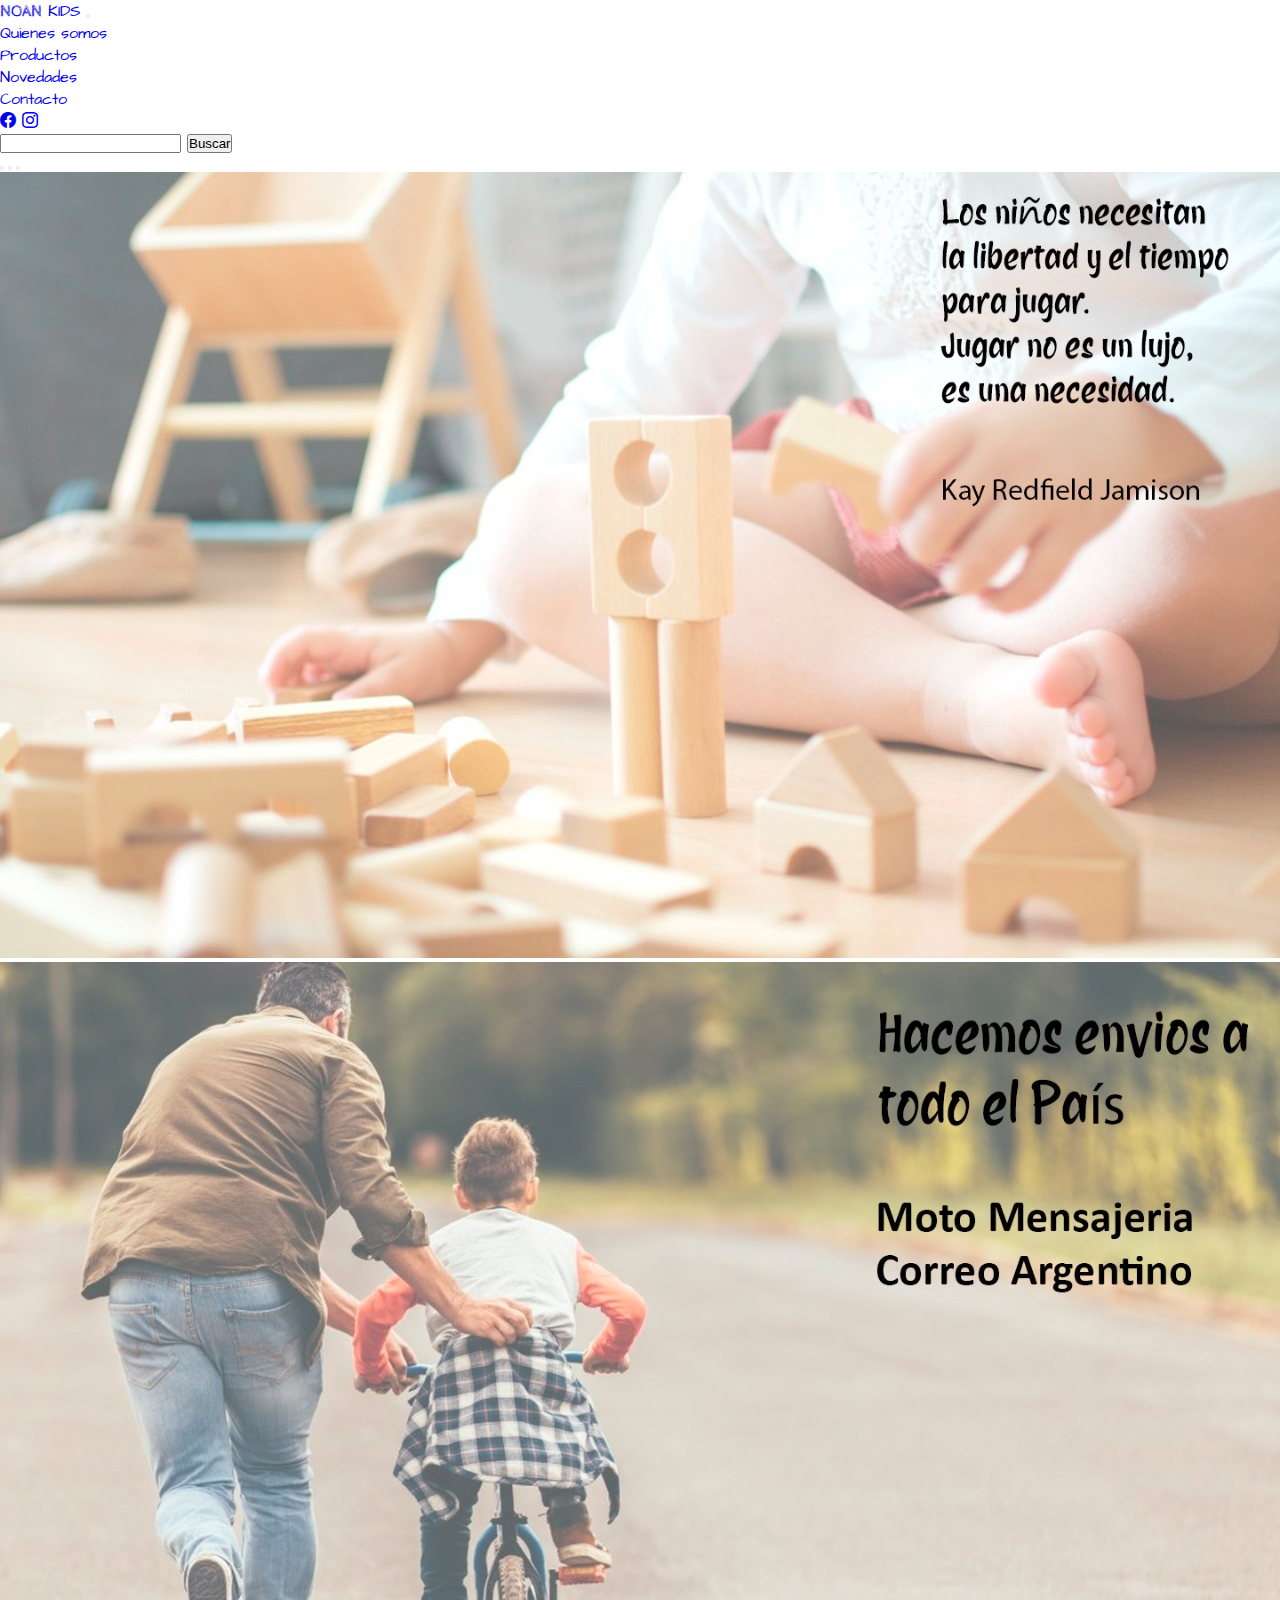
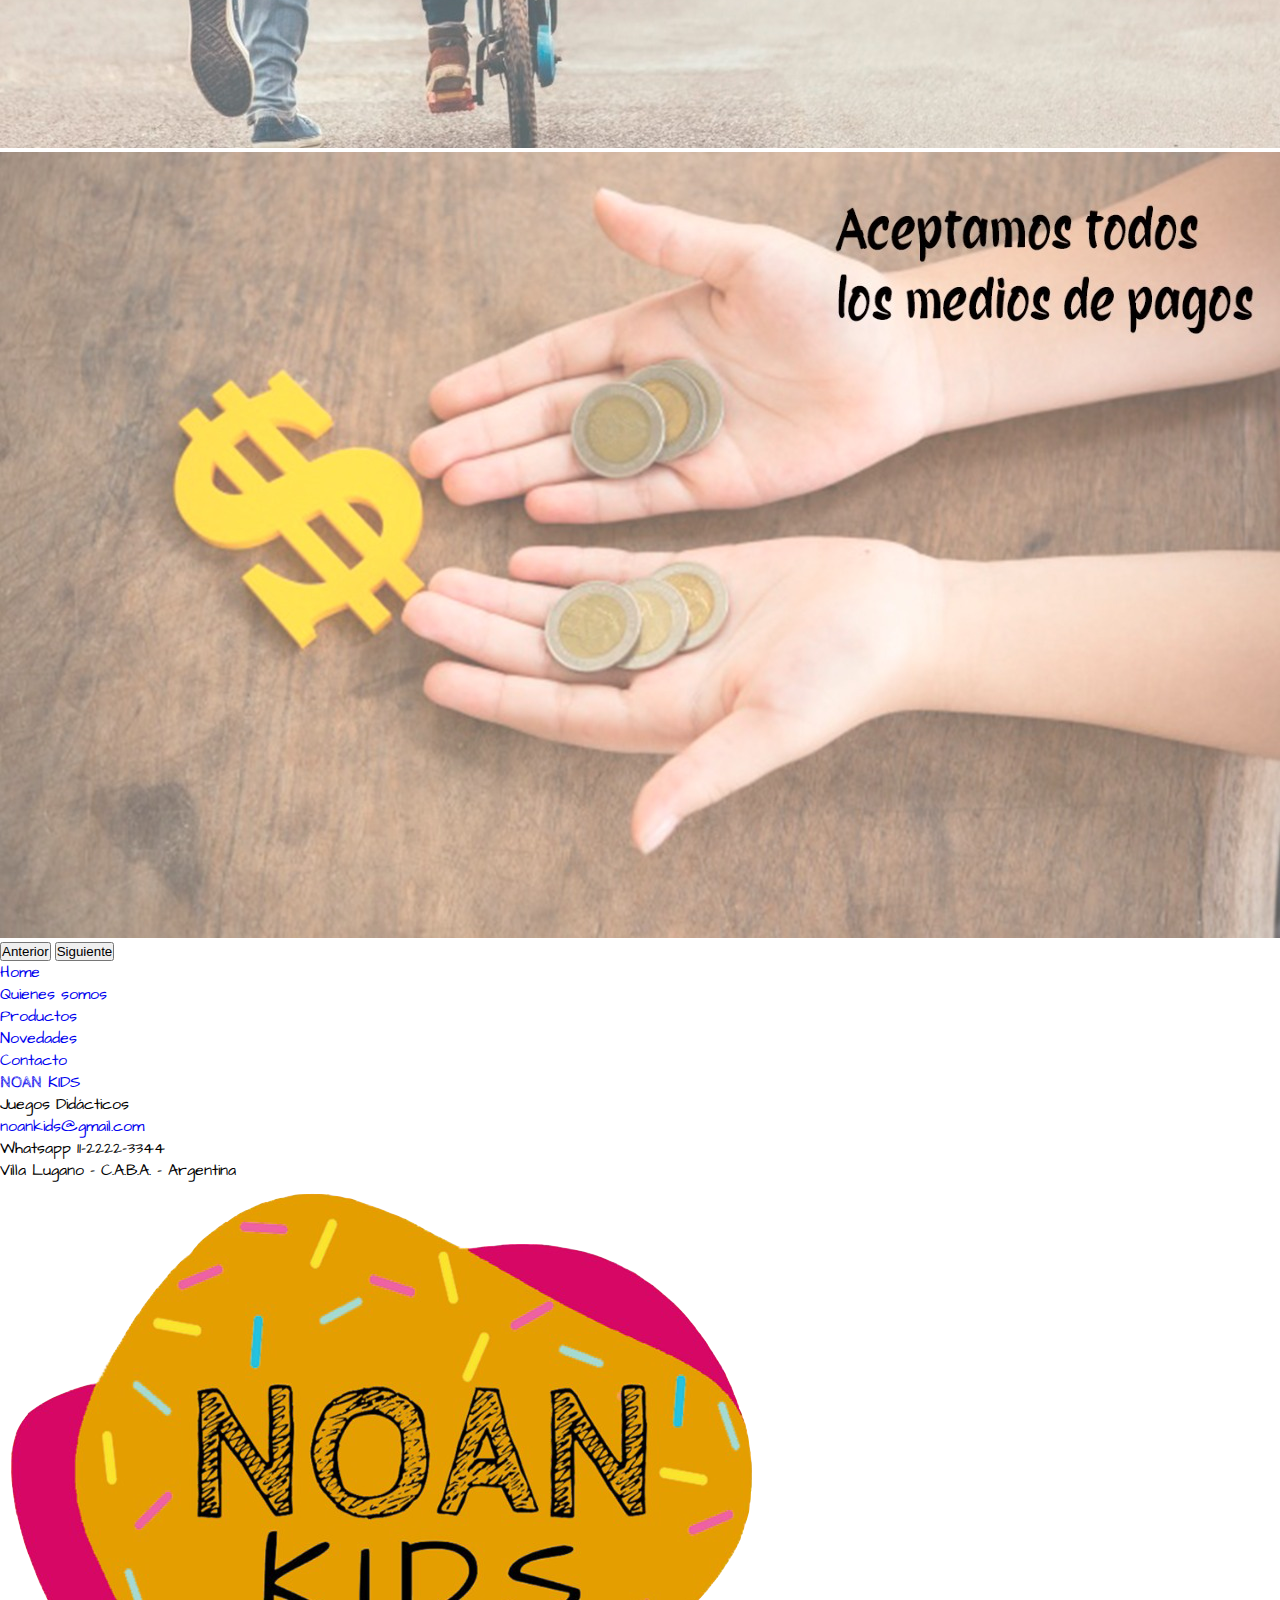
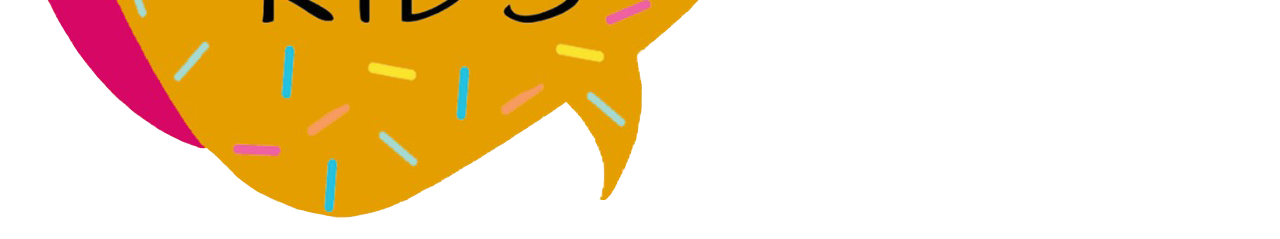
<file: index.html>
<!DOCTYPE html>
<html lang="es">
<head>
    <meta charset="UTF-8">
    <meta http-equiv="X-UA-Compatible" content="IE=edge">
    <meta name="viewport" content="width=device-width, initial-scale=1.0">
    
    <!--BOOTSTRAP-->
    <link href="https://cdn.jsdelivr.net/npm/bootstrap@5.1.3/dist/css/bootstrap.min.css" rel="stylesheet" integrity="sha384-1BmE4kWBq78iYhFldvKuhfTAU6auU8tT94WrHftjDbrCEXSU1oBoqyl2QvZ6jIW3" crossorigin="anonymous">
    <link rel="stylesheet" href="https://cdn.jsdelivr.net/npm/bootstrap-icons@1.7.2/font/bootstrap-icons.css">

    <!--FONTS-->
    <style>
        @import url('https://fonts.googleapis.com/css2?family=Architects+Daughter&family=Cabin+Sketch&display=swap');
        </style>

    <link rel="stylesheet" href="./css/estilos.css">
    <title>Noan Kids</title>
</head>
<body>
    <header class="row">
        <nav class="navbar navbar-expand-lg navbar-light bg-warning bg-gradient bg-opacity-75 font-architects fs-5">
            <div class="container-fluid">
                <a class="navbar-brand" href="index.html"><span class="font-cabin fs-2">NOAN</span><span class="fs-3"> KIDS</span></a>
                <button class="navbar-toggler" type="button" data-bs-toggle="collapse" data-bs-target="#navbarSupportedContent"
                    aria-controls="navbarSupportedContent" aria-expanded="false" aria-label="Toggle navigation">
                    <span class="navbar-toggler-icon"></span>
                </button>
                <div class="collapse navbar-collapse" id="navbarSupportedContent">
                    <ul class="navbar-nav me-auto mb-2 mb-lg-0 d-flex align-items-center justify-content-around">
                        <li class="nav-item">
                            <a class="nav-link" href="pages/quienessomos.html">Quienes somos</a>
                        </li>
                        <li class="nav-item">
                            <a class="nav-link" href="pages/productos.html">Productos</a>
                        </li>
                        <li class="nav-item">
                            <a class="nav-link" href="pages/novedades.html">Novedades</a>
                        </li>
                        <li class="nav-item">
                            <a class="nav-link" href="pages/contacto.html">Contacto</a>
                        </li>
                        <a href="https://www.facebook.com/Noan-kids-105169454315117/" target="_blank"><i class="bi bi-facebook nav-link"></i></a>
                        <a href="https://www.instagram.com/noankids" target="_blank"><i class="bi bi-instagram nav-link"></i></a>
                    </ul>
                    <form class="d-flex">
                        <input class="form-control me-2" type="search" aria-label="Search">
                        <button class="btn btn-outline-dark" type="submit">Buscar</button>
                    </form>
                </div>
            </div>            
        </nav>
    </header>
    <main class="row mt-2">
        <div id="carouselExampleIndicators" class="carousel slide" data-bs-ride="carousel">
            <div class="carousel-indicators">
                <button type="button" data-bs-target="#carouselExampleIndicators" data-bs-slide-to="0" class="active"
                    aria-current="true" aria-label="Slide 1"></button>
                <button type="button" data-bs-target="#carouselExampleIndicators" data-bs-slide-to="1"
                    aria-label="Slide 2"></button>
                <button type="button" data-bs-target="#carouselExampleIndicators" data-bs-slide-to="2"
                    aria-label="Slide 3"></button>
            </div>
            <div class="carousel-inner">
                <div class="carousel-item active">
                    <img src="assets/img/principal.jpg" class="d-block w-100" alt="...">
                </div>
                <div class="carousel-item">
                    <img src="assets/img/principal2.jpg" class="d-block w-100" alt="...">
                </div>
                <div class="carousel-item">
                    <img src="assets/img/principal3.jpg" class="d-block w-100" alt="...">
                </div>
            </div>
            <button class="carousel-control-prev" type="button" data-bs-target="#carouselExampleIndicators"
                data-bs-slide="prev">
                <span class="carousel-control-prev-icon" aria-hidden="true"></span>
                <span class="visually-hidden">Anterior</span>
            </button>
            <button class="carousel-control-next" type="button" data-bs-target="#carouselExampleIndicators"
                data-bs-slide="next">
                <span class="carousel-control-next-icon" aria-hidden="true"></span>
                <span class="visually-hidden">Siguiente</span>
            </button>
        </div>
    </main>

    <footer class="row mt-2 bg-danger bg-gradient bg-opacity-75 font-architects align-items-center justify-content-center">
        <div class="col-12 col-md-4">
            <ul class="nav nav-pills flex-column text-center">
                <li class="nav-item"><a class="nav-link text-dark" href="index.html">Home</a></li>
                <li class="nav-item"><a class="nav-link text-dark" href="pages/quienessomos.html">Quienes somos</a></li>
                <li class="nav-item"><a class="nav-link text-dark" href="pages/productos.html">Productos</a></li>
                <li class="nav-item"><a class="nav-link text-dark" href="pages/novedades.html">Novedades</a></li>
                <li class="nav-item"><a class="nav-link text-dark" href="pages/contacto.html">Contacto</a></li>
            </ul>
        </div>
        <div class="col-12 col-md-4 text-center lh-lg">
            <a class="mb-0 text-dark" href="index.html"><span class="font-cabin fs-3">NOAN</span><span class="fs-3"> KIDS</span></a>
            <p class="mb-0">Juegos Didácticos</p>
            <a class="mb-0 text-dark" href="mailto:noankids@gmail.com">noankids@gmail.com</a>
            <p class="mb-0">Whatsapp 11-2222-3344</p>
            <p class="mb-0">Villa Lugano - C.A.B.A. - Argentina</p>
        </div>
        <div class="col-12 col-md-4 text-center">
            <a href="index.html"><img class="w-50" src="assets/img/logo-sin-fondo.png" alt="noan kids logo"></img></a>
        </div>
    </footer>
    

    <!--BOOTSTRAP-->
    <script src="https://cdn.jsdelivr.net/npm/bootstrap@5.1.3/dist/js/bootstrap.bundle.min.js" integrity="sha384-ka7Sk0Gln4gmtz2MlQnikT1wXgYsOg+OMhuP+IlRH9sENBO0LRn5q+8nbTov4+1p" crossorigin="anonymous"></script>
    

</body>
</html>
</file>
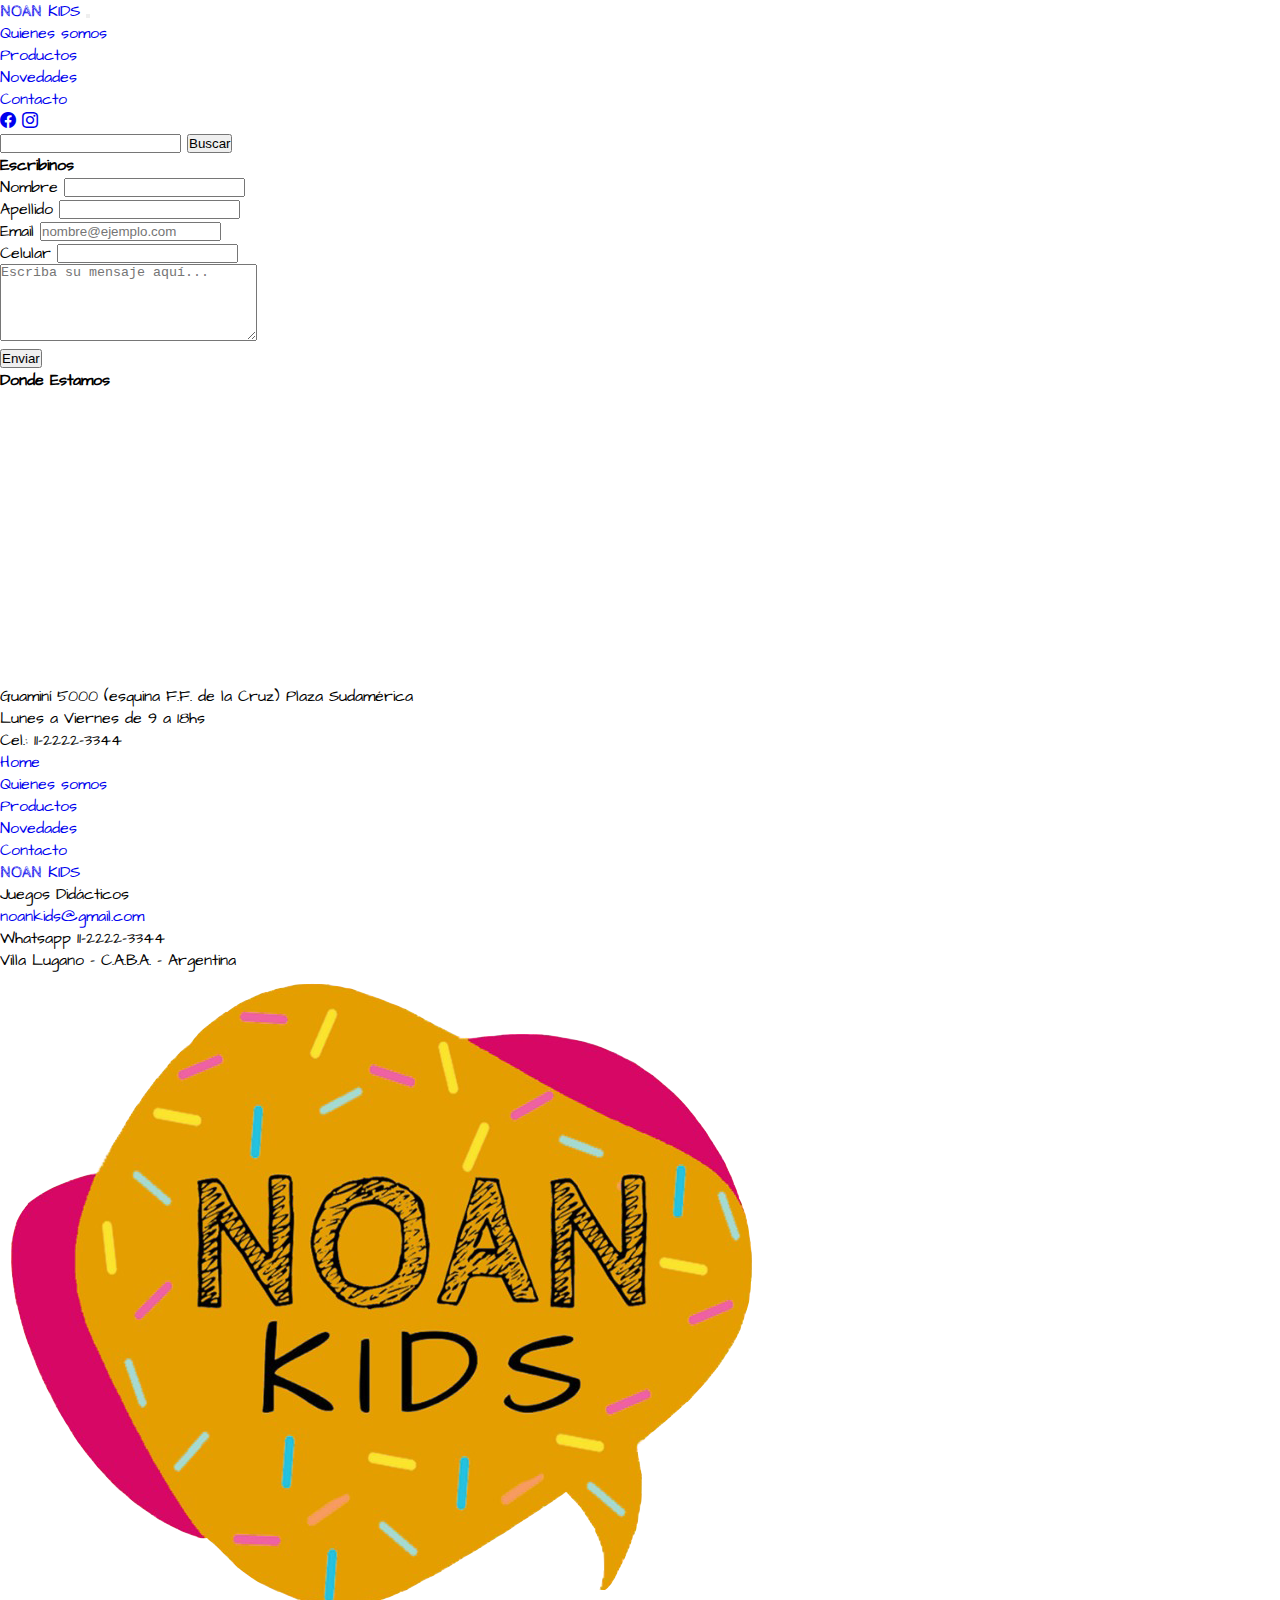
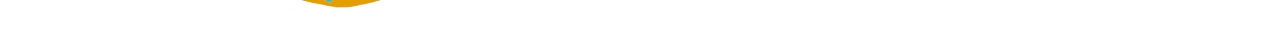
<file: pages/contacto.html>
<!DOCTYPE html>
<html lang="es">
<head>
    <meta charset="UTF-8">
    <meta http-equiv="X-UA-Compatible" content="IE=edge">
    <meta name="viewport" content="width=device-width, initial-scale=1.0">
    
    <!--BOOTSTRAP-->
    <link href="https://cdn.jsdelivr.net/npm/bootstrap@5.1.3/dist/css/bootstrap.min.css" rel="stylesheet" integrity="sha384-1BmE4kWBq78iYhFldvKuhfTAU6auU8tT94WrHftjDbrCEXSU1oBoqyl2QvZ6jIW3" crossorigin="anonymous">
    <link rel="stylesheet" href="https://cdn.jsdelivr.net/npm/bootstrap-icons@1.7.2/font/bootstrap-icons.css">

    <!--FONTS-->
    <style>
        @import url('https://fonts.googleapis.com/css2?family=Architects+Daughter&family=Cabin+Sketch&display=swap');
        </style>

    <link rel="stylesheet" href="../css/estilos.css">
    <title>Noan Kids</title>
</head>
<body>
    <header class="row">
        <nav class="navbar navbar-expand-lg navbar-light bg-warning bg-gradient bg-opacity-75 font-architects fs-5">
            <div class="container-fluid">
                <a class="navbar-brand" href="../index.html"><span class="font-cabin fs-2">NOAN</span><span class="fs-3"> KIDS</span></a>
                <button class="navbar-toggler" type="button" data-bs-toggle="collapse" data-bs-target="#navbarSupportedContent"
                    aria-controls="navbarSupportedContent" aria-expanded="false" aria-label="Toggle navigation">
                    <span class="navbar-toggler-icon"></span>
                </button>
                <div class="collapse navbar-collapse" id="navbarSupportedContent">
                    <ul class="navbar-nav me-auto mb-2 mb-lg-0 d-flex align-items-center justify-content-around">
                        <li class="nav-item">
                            <a class="nav-link" href="quienessomos.html">Quienes somos</a>
                        </li>
                        <li class="nav-item">
                            <a class="nav-link" href="productos.html">Productos</a>
                        </li>
                        <li class="nav-item">
                            <a class="nav-link" href="novedades.html">Novedades</a>
                        </li>
                        <li class="nav-item">
                            <a class="nav-link" href="contacto.html">Contacto</a>
                        </li>
                        <a href="https://www.facebook.com/Noan-kids-105169454315117/" target="_blank"><i class="bi bi-facebook nav-link"></i></a>
                        <a href="https://www.instagram.com/noankids" target="_blank"><i class="bi bi-instagram nav-link"></i></a>
                    </ul>
                    <form class="d-flex">
                        <input class="form-control me-2" type="search" aria-label="Search">
                        <button class="btn btn-outline-dark" type="submit">Buscar</button>
                    </form>
                </div>
            </div>            
        </nav>
    </header>

    <main class="container-fluid">
        <section class="row">
            <div class="col-12 col-lg border border-2 rounded bg-light p-2 m-2 font-architects">
                <h4 class="text-center">Escribinos</h4>
                <div class="form-group">
                    <label for="exampleInputEmail1">Nombre</label>
                    <input type="text" class="form-control" id="exampleInputEmail1">
                </div>
                <div class="form-group">
                    <label for="exampleInputEmail1">Apellido</label>
                    <input type="text" class="form-control" id="exampleInputEmail1">
                </div>
                <div class="form-group">
                    <label for="exampleInputEmail1">Email</label>
                    <input type="email" class="form-control" id="exampleInputEmail1" placeholder="nombre@ejemplo.com" aria-describedby="emailHelp">
                </div>
                <div class="form-group">
                    <label for="exampleInputPassword1">Celular</label>
                    <input type="number" class="form-control" id="exampleInputPassword1">
                </div>
                <div class="form-group">
                <label class="exampleInputEmail1"></label>
                <textarea name="mensaje" class="form-control" cols="30" rows="5" placeholder="Escriba su mensaje aquí..." required></textarea>
                </div>
                <button type="submit" class="btn btn-primary mt-2">Enviar</button>
            </div>
            <div class="col-12 col-lg border border-2 rounded bg-light p-2 m-2 font-architects text-center">
                <h4>Donde Estamos</h4>
                <iframe class="w-100 mh-18rem" height="500px" src="https://www.google.com/maps/embed?pb=!1m14!1m12!1m3!1d3280.6553857172994!2d-58.47469934532023!3d-34.68864606355985!2m3!1f0!2f0!3f0!3m2!1i1024!2i768!4f13.1!5e0!3m2!1ses-419!2sar!4v1636385209377!5m2!1ses-419!2sar" style="border:0;" allowfullscreen="" loading="lazy"></iframe>
                <p>Guaminí 5000 (esquina F.F. de la Cruz) Plaza Sudamérica
                <br>
                Lunes a Viernes de 9 a 18hs
                <br>
                Cel.: 11-2222-3344
                </p>
            </div>
        </section>
    </main>

    <footer class="row mt-2 bg-danger bg-gradient bg-opacity-75 font-architects align-items-center justify-content-center">
        <div class="col-12 col-md-4">
            <ul class="nav nav-pills flex-column text-center">
                <li class="nav-item"><a class="nav-link text-dark" href="../index.html">Home</a></li>
                <li class="nav-item"><a class="nav-link text-dark" href="quienessomos.html">Quienes somos</a></li>
                <li class="nav-item"><a class="nav-link text-dark" href="productos.html">Productos</a></li>
                <li class="nav-item"><a class="nav-link text-dark" href="novedades.html">Novedades</a></li>
                <li class="nav-item"><a class="nav-link text-dark" href="contacto.html">Contacto</a></li>
            </ul>
        </div>
        <div class="col-12 col-md-4 text-center lh-lg">
            <a class="mb-0 text-dark" href="index.html"><span class="font-cabin fs-3">NOAN</span><span class="fs-3"> KIDS</span></a>
            <p class="mb-0">Juegos Didácticos</p>
            <a class="mb-0 text-dark" href="mailto:noankids@gmail.com">noankids@gmail.com</a>
            <p class="mb-0">Whatsapp 11-2222-3344</p>
            <p class="mb-0">Villa Lugano - C.A.B.A. - Argentina</p>
        </div>
        <div class="col-12 col-md-4 text-center">
            <a href="../index.html"><img class="w-50" src="../assets/img/logo-sin-fondo.png" alt="noan kids logo"></img></a>
        </div>
    </footer>
    

    <!--BOOTSTRAP-->
    <script src="https://cdn.jsdelivr.net/npm/bootstrap@5.1.3/dist/js/bootstrap.bundle.min.js" integrity="sha384-ka7Sk0Gln4gmtz2MlQnikT1wXgYsOg+OMhuP+IlRH9sENBO0LRn5q+8nbTov4+1p" crossorigin="anonymous"></script>
    

</body>
</html>
</file>
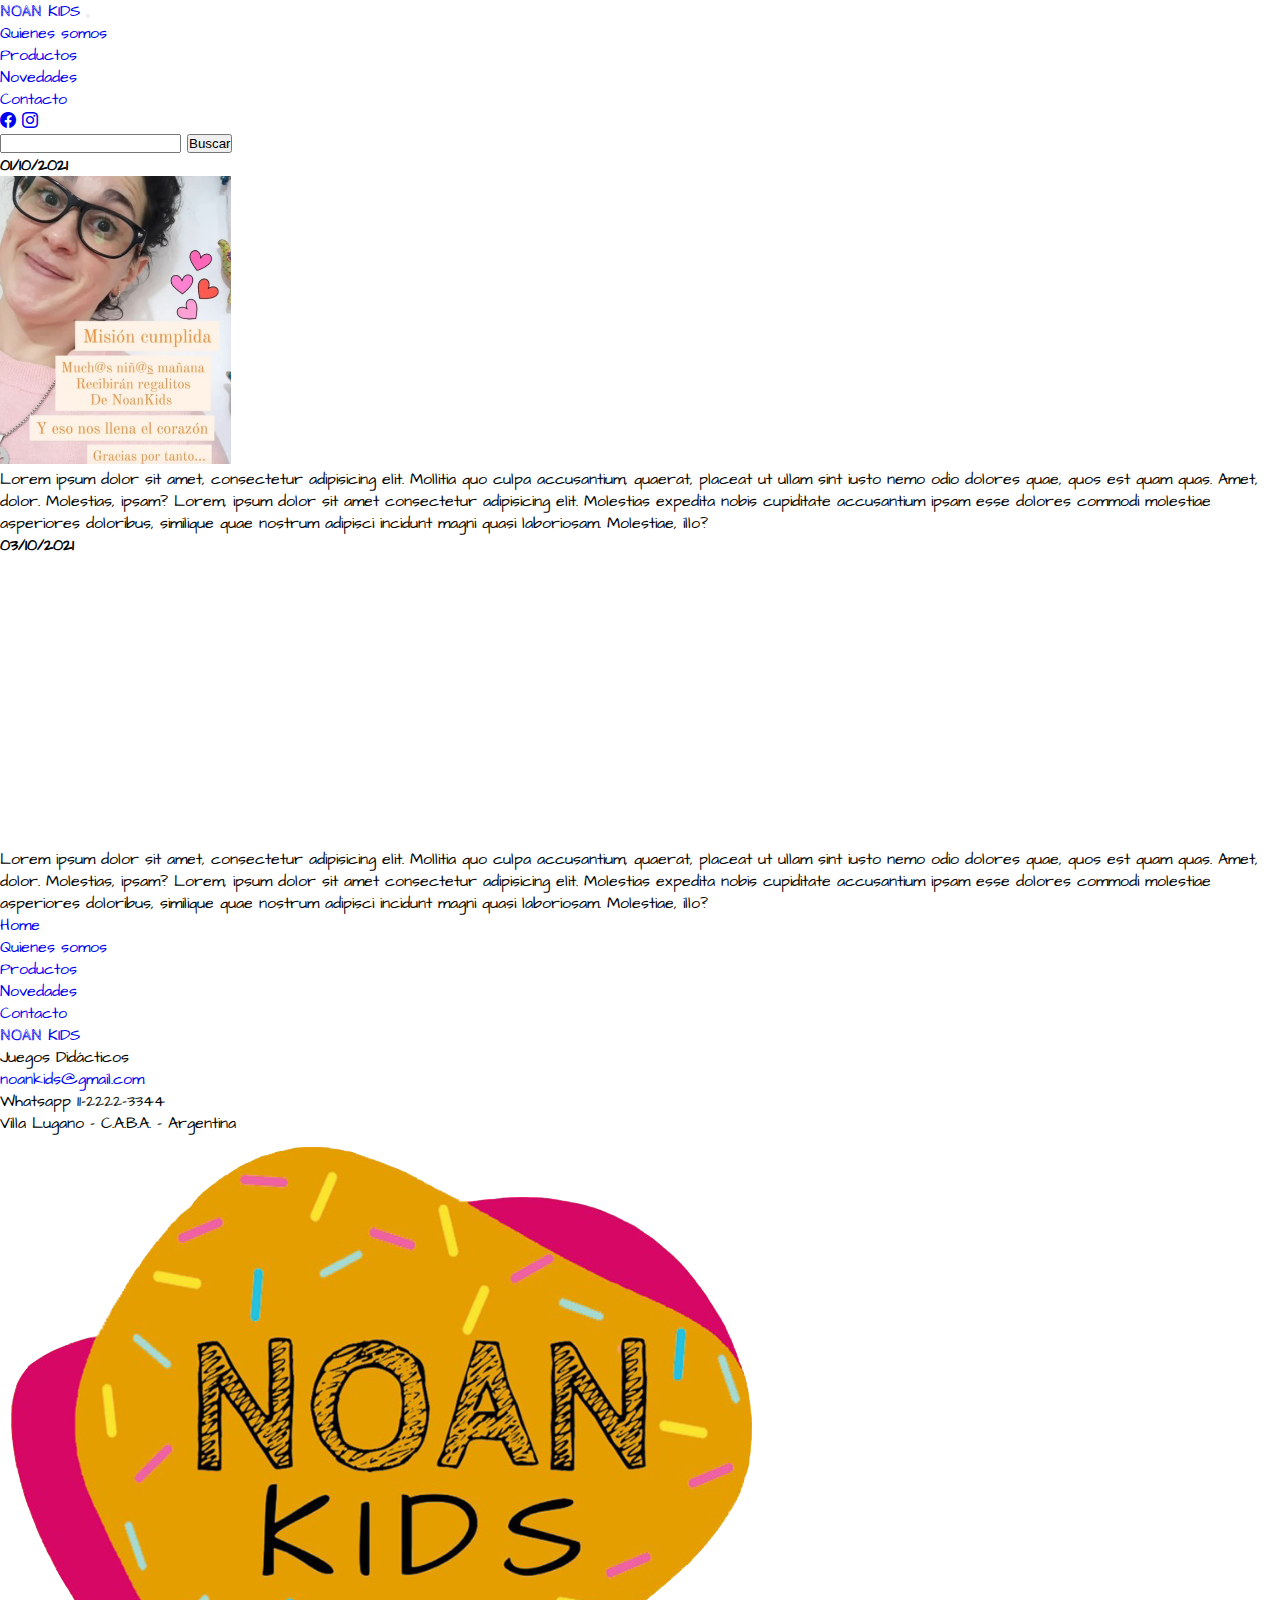
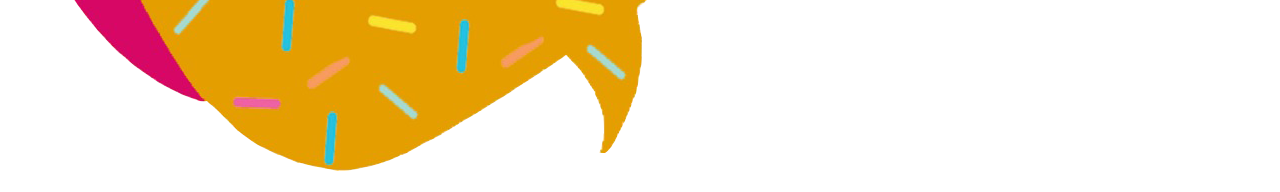
<file: pages/novedades.html>
<!DOCTYPE html>
<html lang="es">
<head>
    <meta charset="UTF-8">
    <meta http-equiv="X-UA-Compatible" content="IE=edge">
    <meta name="viewport" content="width=device-width, initial-scale=1.0">
    
    <!--BOOTSTRAP-->
    <link href="https://cdn.jsdelivr.net/npm/bootstrap@5.1.3/dist/css/bootstrap.min.css" rel="stylesheet" integrity="sha384-1BmE4kWBq78iYhFldvKuhfTAU6auU8tT94WrHftjDbrCEXSU1oBoqyl2QvZ6jIW3" crossorigin="anonymous">
    <link rel="stylesheet" href="https://cdn.jsdelivr.net/npm/bootstrap-icons@1.7.2/font/bootstrap-icons.css">

    <!--FONTS-->
    <style>
        @import url('https://fonts.googleapis.com/css2?family=Architects+Daughter&family=Cabin+Sketch&display=swap');
        </style>

    <link rel="stylesheet" href="../css/estilos.css">
    <title>Noan Kids</title>
</head>
<body>
    <header class="row">
        <nav class="navbar navbar-expand-lg navbar-light bg-warning bg-gradient bg-opacity-75 font-architects fs-5">
            <div class="container-fluid">
                <a class="navbar-brand" href="../index.html"><span class="font-cabin fs-2">NOAN</span><span class="fs-3"> KIDS</span></a>
                <button class="navbar-toggler" type="button" data-bs-toggle="collapse" data-bs-target="#navbarSupportedContent"
                    aria-controls="navbarSupportedContent" aria-expanded="false" aria-label="Toggle navigation">
                    <span class="navbar-toggler-icon"></span>
                </button>
                <div class="collapse navbar-collapse" id="navbarSupportedContent">
                    <ul class="navbar-nav me-auto mb-2 mb-lg-0 d-flex align-items-center justify-content-around">
                        <li class="nav-item">
                            <a class="nav-link" href="quienessomos.html">Quienes somos</a>
                        </li>
                        <li class="nav-item">
                            <a class="nav-link" href="productos.html">Productos</a>
                        </li>
                        <li class="nav-item">
                            <a class="nav-link" href="novedades.html">Novedades</a>
                        </li>
                        <li class="nav-item">
                            <a class="nav-link" href="contacto.html">Contacto</a>
                        </li>
                        <a href="https://www.facebook.com/Noan-kids-105169454315117/" target="_blank"><i class="bi bi-facebook nav-link"></i></a>
                        <a href="https://www.instagram.com/noankids" target="_blank"><i class="bi bi-instagram nav-link"></i></a>
                    </ul>
                    <form class="d-flex">
                        <input class="form-control me-2" type="search" aria-label="Search">
                        <button class="btn btn-outline-dark" type="submit">Buscar</button>
                    </form>
                </div>
            </div>            
        </nav>
    </header>

    <main>
        <div class="row p-2 m-2 bg-light d-lg-flex flex-lg-wrap border border-2 rounded">
            <div class="col-12 m-2">
                <h4 class="font-architects">01/10/2021</h4>
            </div>
            <div class="col-12 col-lg-4 text-center">
                <img class="mh-18rem" src="../assets/img/novedad1.jpg" alt="donacion juguetes">
            </div>
            <div class="col-12 col-lg-8 mt-4">
                <p class="font-architects">Lorem ipsum dolor sit amet, consectetur adipisicing elit. Mollitia quo culpa accusantium, quaerat, placeat ut ullam sint iusto nemo odio dolores quae, quos est quam quas. Amet, dolor. Molestias, ipsam? Lorem, ipsum dolor sit amet consectetur adipisicing elit. Molestias expedita nobis cupiditate accusantium ipsam esse dolores commodi molestiae asperiores doloribus, similique quae nostrum adipisci incidunt magni quasi laboriosam. Molestiae, illo?</p>
            </div>
        </div>
        <div class="row p-2 m-2 bg-light d-lg-flex flex-lg-wrap border border-2 rounded">
            <div class="col-12 m-2">
                <h4 class="font-architects">03/10/2021</h4>
            </div>
            <div class="col-12 col-lg-4 text-center">
                <iframe class="mh-18rem"  height="315" src="https://www.youtube.com/embed/S5Z6RFC5mWU" title="YouTube video player" frameborder="0" allow="accelerometer; autoplay; clipboard-write; encrypted-media; gyroscope; picture-in-picture" allowfullscreen></iframe>
            </div>
            <div class="col-12 col-lg-8 mt-4">
                <p class="font-architects">Lorem ipsum dolor sit amet, consectetur adipisicing elit. Mollitia quo culpa accusantium, quaerat, placeat ut ullam sint iusto nemo odio dolores quae, quos est quam quas. Amet, dolor. Molestias, ipsam? Lorem, ipsum dolor sit amet consectetur adipisicing elit. Molestias expedita nobis cupiditate accusantium ipsam esse dolores commodi molestiae asperiores doloribus, similique quae nostrum adipisci incidunt magni quasi laboriosam. Molestiae, illo?</p>
            </div>
        </div>
    </main>

    <footer class="row mt-2 bg-danger bg-gradient bg-opacity-75 font-architects align-items-center justify-content-center">
        <div class="col-12 col-md-4">
            <ul class="nav nav-pills flex-column text-center">
                <li class="nav-item"><a class="nav-link text-dark" href="../index.html">Home</a></li>
                <li class="nav-item"><a class="nav-link text-dark" href="quienessomos.html">Quienes somos</a></li>
                <li class="nav-item"><a class="nav-link text-dark" href="productos.html">Productos</a></li>
                <li class="nav-item"><a class="nav-link text-dark" href="novedades.html">Novedades</a></li>
                <li class="nav-item"><a class="nav-link text-dark" href="contacto.html">Contacto</a></li>
            </ul>
        </div>
        <div class="col-12 col-md-4 text-center lh-lg">
            <a class="mb-0 text-dark" href="index.html"><span class="font-cabin fs-3">NOAN</span><span class="fs-3"> KIDS</span></a>
            <p class="mb-0">Juegos Didácticos</p>
            <a class="mb-0 text-dark" href="mailto:noankids@gmail.com">noankids@gmail.com</a>
            <p class="mb-0">Whatsapp 11-2222-3344</p>
            <p class="mb-0">Villa Lugano - C.A.B.A. - Argentina</p>
        </div>
        <div class="col-12 col-md-4 text-center">
            <a href="../index.html"><img class="w-50" src="../assets/img/logo-sin-fondo.png" alt="noan kids logo"></img></a>
        </div>
    </footer>
    

    <!--BOOTSTRAP-->
    <script src="https://cdn.jsdelivr.net/npm/bootstrap@5.1.3/dist/js/bootstrap.bundle.min.js" integrity="sha384-ka7Sk0Gln4gmtz2MlQnikT1wXgYsOg+OMhuP+IlRH9sENBO0LRn5q+8nbTov4+1p" crossorigin="anonymous"></script>
    

</body>
</html>
</file>
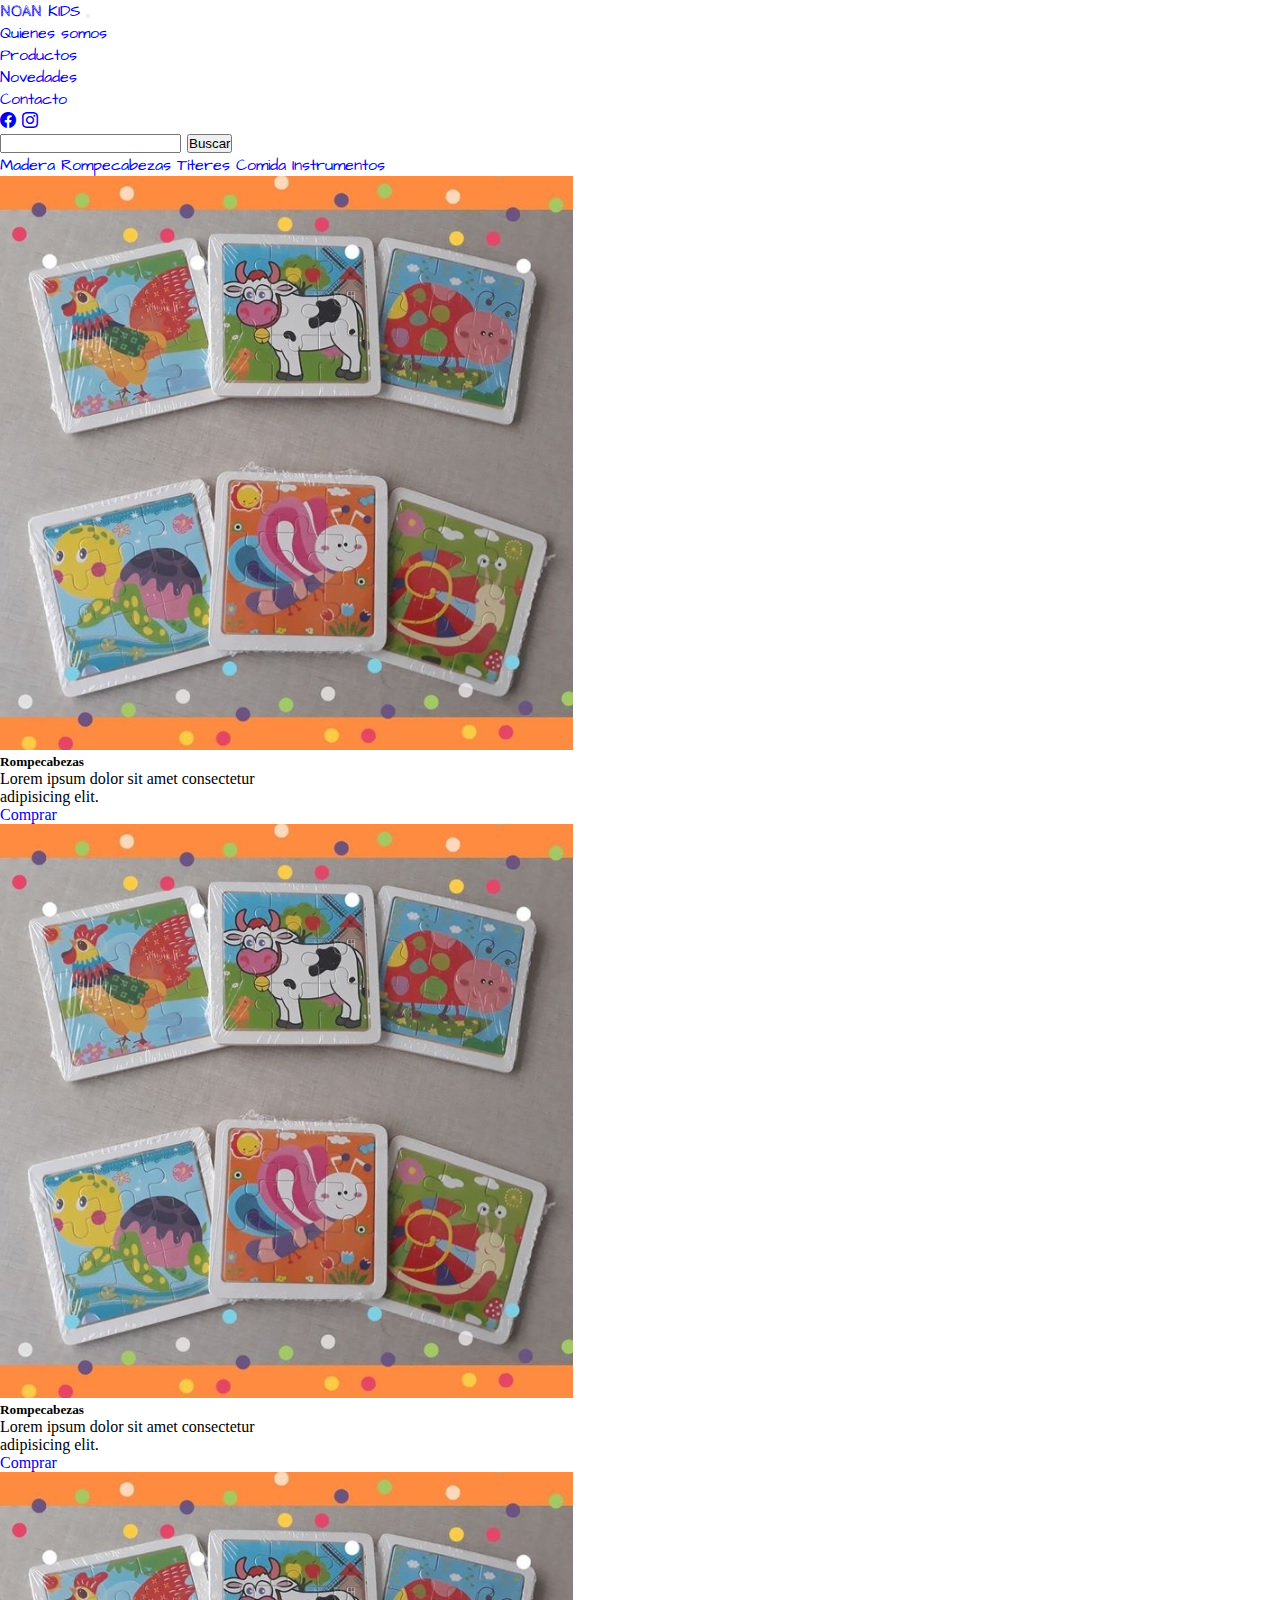
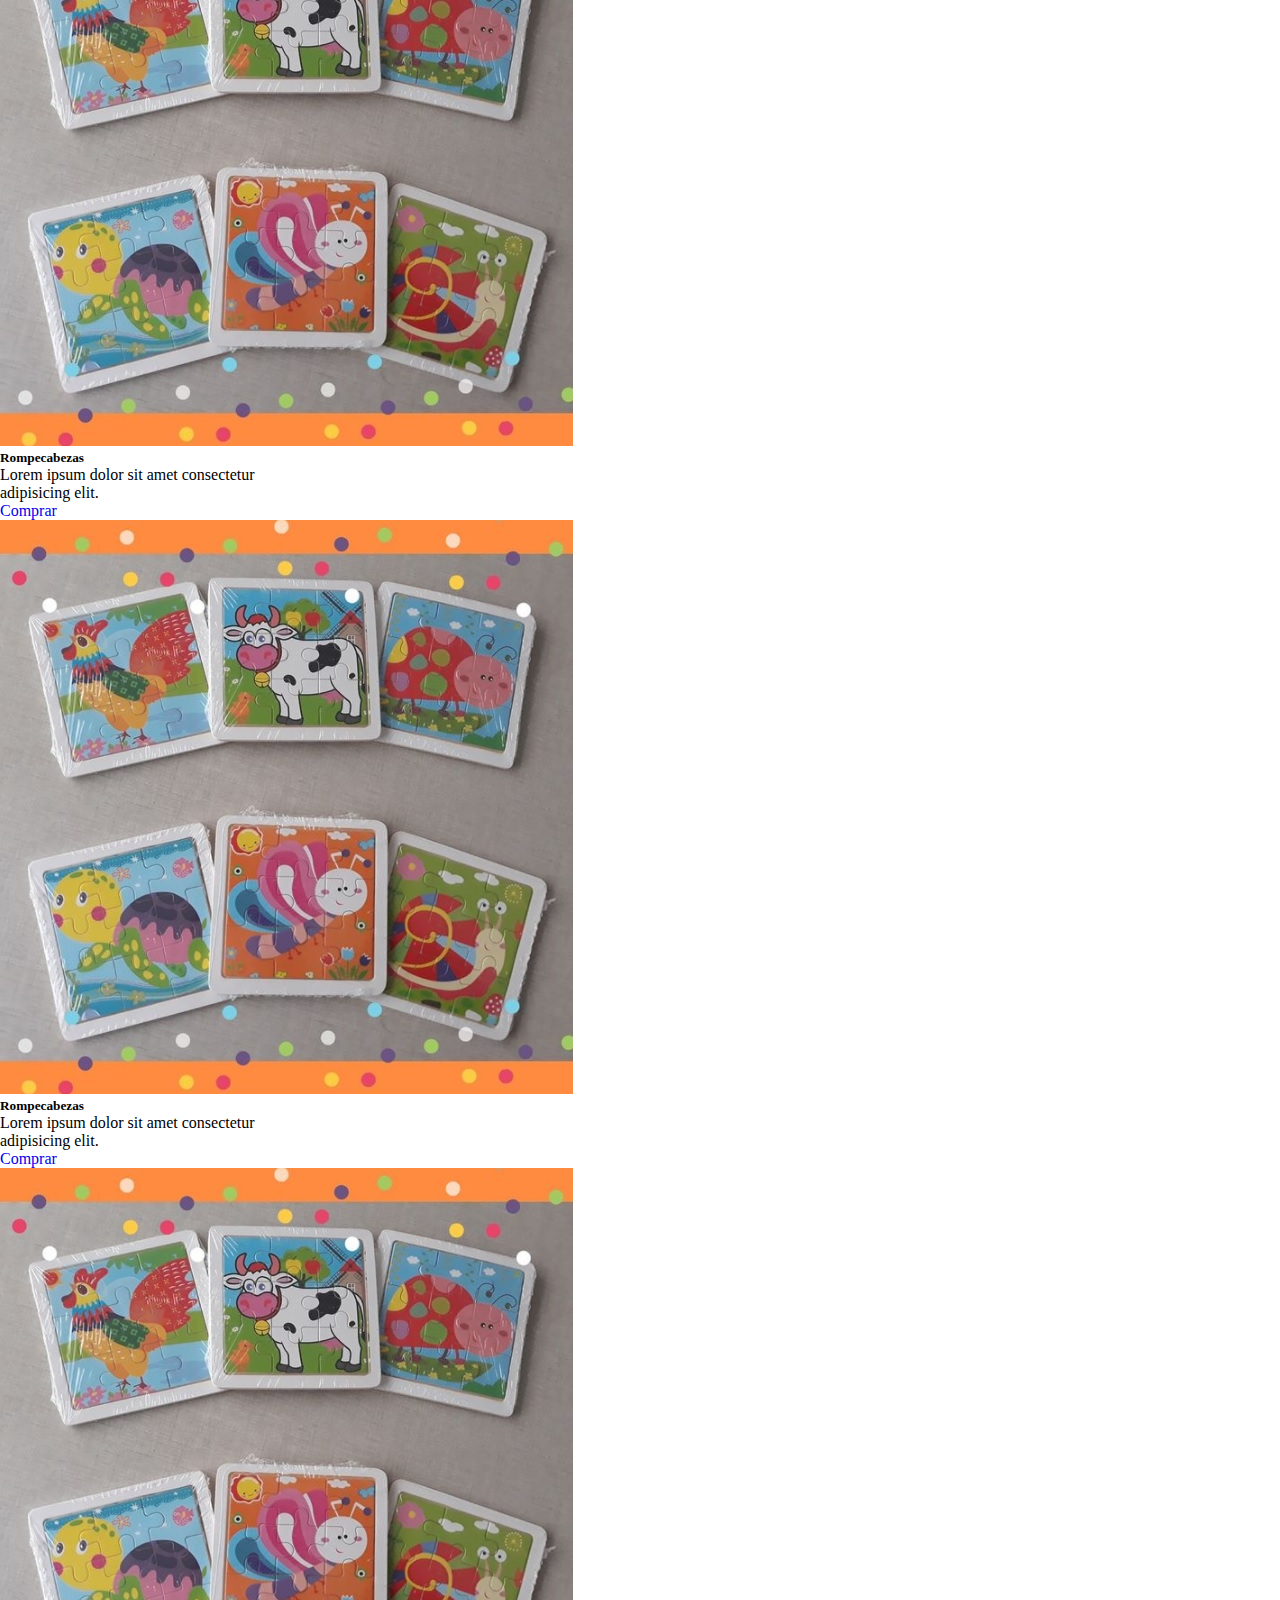
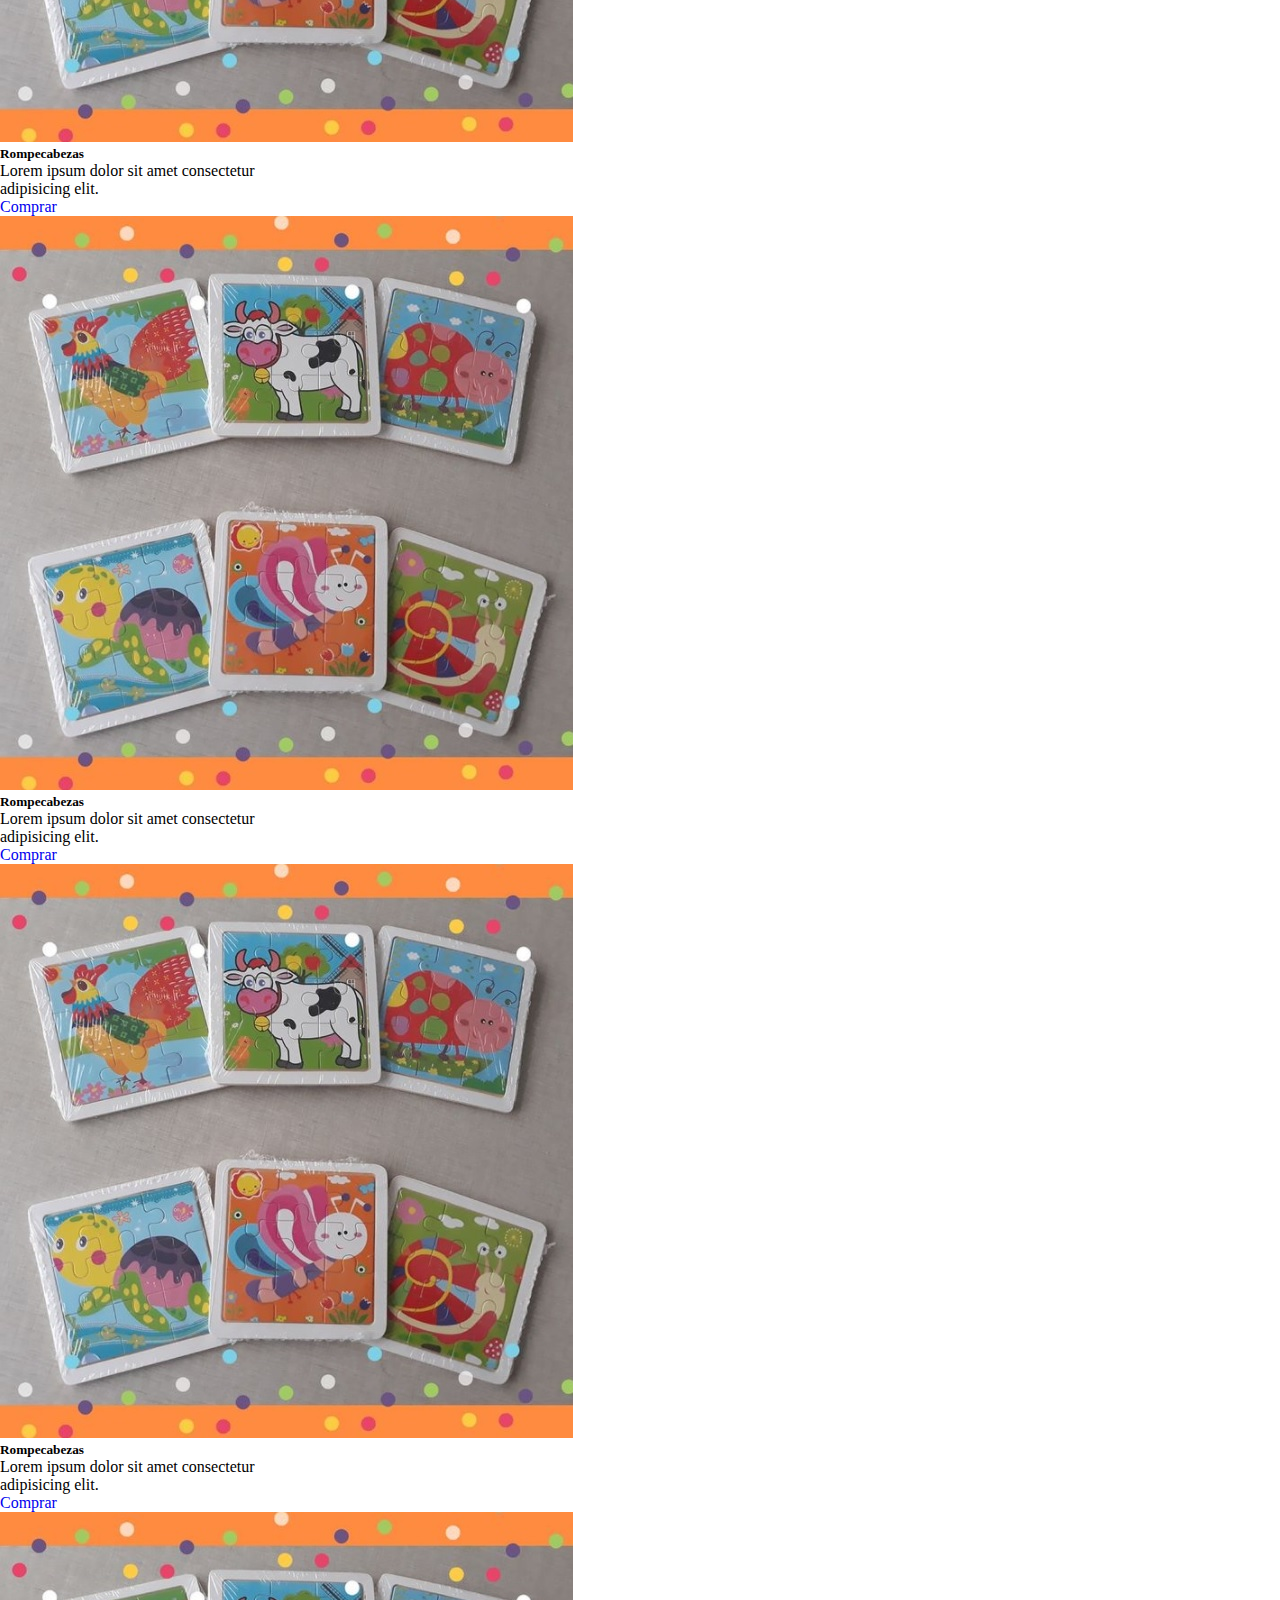
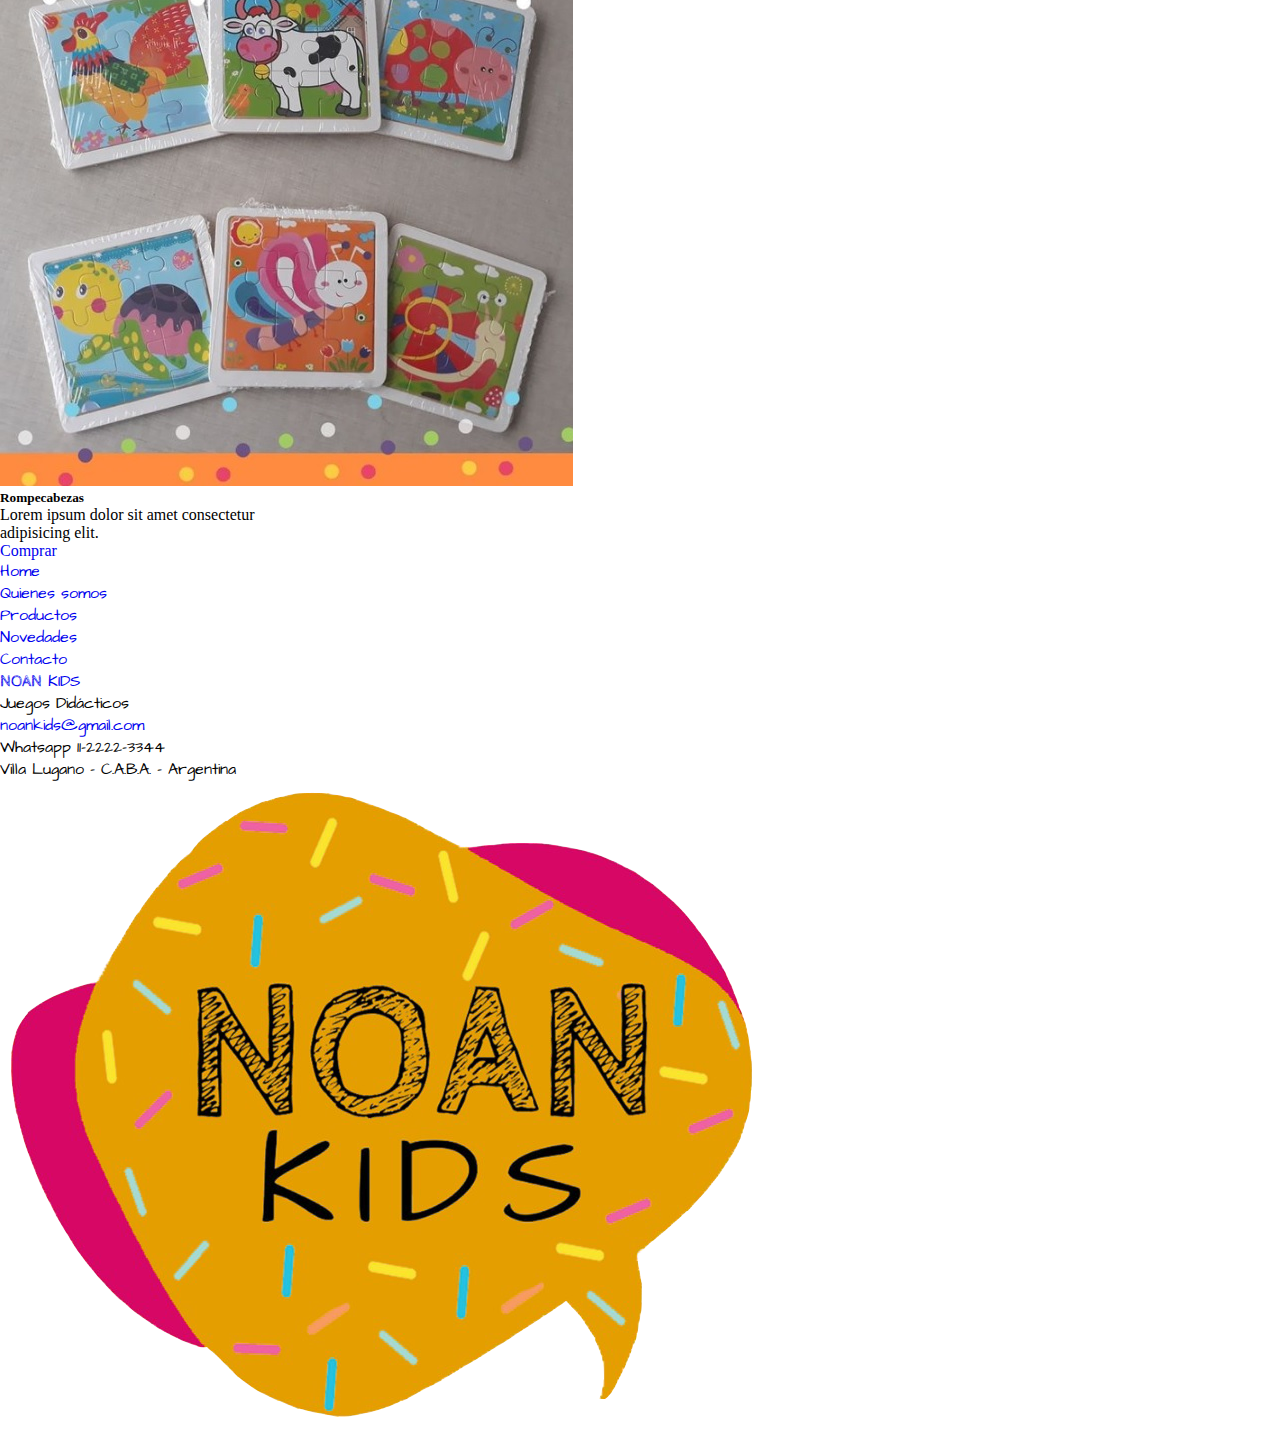
<file: pages/productos.html>
<!DOCTYPE html>
<html lang="es">
<head>
    <meta charset="UTF-8">
    <meta http-equiv="X-UA-Compatible" content="IE=edge">
    <meta name="viewport" content="width=device-width, initial-scale=1.0">
    
    <!--BOOTSTRAP-->
    <link href="https://cdn.jsdelivr.net/npm/bootstrap@5.1.3/dist/css/bootstrap.min.css" rel="stylesheet" integrity="sha384-1BmE4kWBq78iYhFldvKuhfTAU6auU8tT94WrHftjDbrCEXSU1oBoqyl2QvZ6jIW3" crossorigin="anonymous">
    <link rel="stylesheet" href="https://cdn.jsdelivr.net/npm/bootstrap-icons@1.7.2/font/bootstrap-icons.css">

    <!--FONTS-->
    <style>
        @import url('https://fonts.googleapis.com/css2?family=Architects+Daughter&family=Cabin+Sketch&display=swap');
        </style>

    <link rel="stylesheet" href="../css/estilos.css">
    <title>Noan Kids</title>
</head>
<body>
    <header class="row">
        <nav class="navbar navbar-expand-lg navbar-light bg-warning bg-gradient bg-opacity-75 font-architects fs-5">
            <div class="container-fluid">
                <a class="navbar-brand" href="../index.html"><span class="font-cabin fs-2">NOAN</span><span class="fs-3"> KIDS</span></a>
                <button class="navbar-toggler" type="button" data-bs-toggle="collapse" data-bs-target="#navbarSupportedContent"
                    aria-controls="navbarSupportedContent" aria-expanded="false" aria-label="Toggle navigation">
                    <span class="navbar-toggler-icon"></span>
                </button>
                <div class="collapse navbar-collapse" id="navbarSupportedContent">
                    <ul class="navbar-nav me-auto mb-2 mb-lg-0 d-flex align-items-center justify-content-around">
                        <li class="nav-item">
                            <a class="nav-link" href="quienessomos.html">Quienes somos</a>
                        </li>
                        <li class="nav-item">
                            <a class="nav-link" href="productos.html">Productos</a>
                        </li>
                        <li class="nav-item">
                            <a class="nav-link" href="novedades.html">Novedades</a>
                        </li>
                        <li class="nav-item">
                            <a class="nav-link" href="contacto.html">Contacto</a>
                        </li>
                        <a href="https://www.facebook.com/Noan-kids-105169454315117/" target="_blank"><i class="bi bi-facebook nav-link"></i></a>
                        <a href="https://www.instagram.com/noankids" target="_blank"><i class="bi bi-instagram nav-link"></i></a>
                    </ul>
                    <form class="d-flex">
                        <input class="form-control me-2" type="search" aria-label="Search">
                        <button class="btn btn-outline-dark" type="submit">Buscar</button>
                    </form>
                </div>
            </div>            
        </nav>
    </header>

    <main class="bg-warning bg-opacity-25 pt-4">
        <div class="row">
            <aside class="col-12 d-flex flex-wrap flex-lg-column col-lg-2 bg-opacity-50 font-architects" >
                <a class="btn btn-danger m-1" href="#" role="button">Madera</a>
                <a class="btn btn-danger m-1" href="#" role="button">Rompecabezas</a>
                <a class="btn btn-danger m-1" href="#" role="button">Títeres</a>
                <a class="btn btn-danger m-1" href="#" role="button">Comida</a>
                <a class="btn btn-danger m-1" href="#" role="button">Instrumentos</a>
            </aside>
            <section class="col-12 col-lg-10 pt-2 d-flex justify-content-around flex-wrap">
                <div class="card m-2">
                    <img src="../assets/img/productos.jpg" class="card-img-top" alt="rompecabezas">
                    <div class="card-body">
                        <h5 class="card-title">Rompecabezas</h5>
                        <p class="card-text">Lorem ipsum dolor sit amet consectetur adipisicing elit.</p>
                        <a href="#" class="btn btn-primary">Comprar</a>
                    </div>
                </div>
                <div class="card m-2" style="width: 18rem;">
                    <img src="../assets/img/productos.jpg" class="card-img-top" alt="rompecabezas">
                    <div class="card-body">
                        <h5 class="card-title">Rompecabezas</h5>
                        <p class="card-text">Lorem ipsum dolor sit amet consectetur adipisicing elit.</p>
                        <a href="#" class="btn btn-primary">Comprar</a>
                    </div>
                </div>
                <div class="card m-2" style="width: 18rem;">
                    <img src="../assets/img/productos.jpg" class="card-img-top" alt="rompecabezas">
                    <div class="card-body">
                        <h5 class="card-title">Rompecabezas</h5>
                        <p class="card-text">Lorem ipsum dolor sit amet consectetur adipisicing elit.</p>
                        <a href="#" class="btn btn-primary">Comprar</a>
                    </div>
                </div>
                <div class="card m-2" style="width: 18rem;">
                    <img src="../assets/img/productos.jpg" class="card-img-top" alt="rompecabezas">
                    <div class="card-body">
                        <h5 class="card-title">Rompecabezas</h5>
                        <p class="card-text">Lorem ipsum dolor sit amet consectetur adipisicing elit.</p>
                        <a href="#" class="btn btn-primary">Comprar</a>
                    </div>
                </div>
                <div class="card m-2" style="width: 18rem;">
                    <img src="../assets/img/productos.jpg" class="card-img-top" alt="rompecabezas">
                    <div class="card-body">
                        <h5 class="card-title">Rompecabezas</h5>
                        <p class="card-text">Lorem ipsum dolor sit amet consectetur adipisicing elit.</p>
                        <a href="#" class="btn btn-primary">Comprar</a>
                    </div>
                </div>
                <div class="card m-2" style="width: 18rem;">
                    <img src="../assets/img/productos.jpg" class="card-img-top" alt="rompecabezas">
                    <div class="card-body">
                        <h5 class="card-title">Rompecabezas</h5>
                        <p class="card-text">Lorem ipsum dolor sit amet consectetur adipisicing elit.</p>
                        <a href="#" class="btn btn-primary">Comprar</a>
                    </div>
                </div>
                <div class="card m-2" style="width: 18rem;">
                    <img src="../assets/img/productos.jpg" class="card-img-top" alt="rompecabezas">
                    <div class="card-body">
                        <h5 class="card-title">Rompecabezas</h5>
                        <p class="card-text">Lorem ipsum dolor sit amet consectetur adipisicing elit.</p>
                        <a href="#" class="btn btn-primary">Comprar</a>
                    </div>
                </div>
                <div class="card m-2" style="width: 18rem;">
                    <img src="../assets/img/productos.jpg" class="card-img-top" alt="rompecabezas">
                    <div class="card-body">
                        <h5 class="card-title">Rompecabezas</h5>
                        <p class="card-text">Lorem ipsum dolor sit amet consectetur adipisicing elit.</p>
                        <a href="#" class="btn btn-primary">Comprar</a>
                    </div>
                </div>
                
                
            </section>
        </div>
    </main>

    <footer class="row mt-2 bg-danger bg-gradient bg-opacity-75 font-architects align-items-center justify-content-center">
        <div class="col-12 col-md-4">
            <ul class="nav nav-pills flex-column text-center">
                <li class="nav-item"><a class="nav-link text-dark" href="../index.html">Home</a></li>
                <li class="nav-item"><a class="nav-link text-dark" href="quienessomos.html">Quienes somos</a></li>
                <li class="nav-item"><a class="nav-link text-dark" href="productos.html">Productos</a></li>
                <li class="nav-item"><a class="nav-link text-dark" href="novedades.html">Novedades</a></li>
                <li class="nav-item"><a class="nav-link text-dark" href="contacto.html">Contacto</a></li>
            </ul>
        </div>
        <div class="col-12 col-md-4 text-center lh-lg">
            <a class="mb-0 text-dark" href="index.html"><span class="font-cabin fs-3">NOAN</span><span class="fs-3"> KIDS</span></a>
            <p class="mb-0">Juegos Didácticos</p>
            <a class="mb-0 text-dark" href="mailto:noankids@gmail.com">noankids@gmail.com</a>
            <p class="mb-0">Whatsapp 11-2222-3344</p>
            <p class="mb-0">Villa Lugano - C.A.B.A. - Argentina</p>
        </div>
        <div class="col-12 col-md-4 text-center">
            <a href="../index.html"><img class="w-50" src="../assets/img/logo-sin-fondo.png" alt="noan kids logo"></img></a>
        </div>
    </footer>
    

    <!--BOOTSTRAP-->
    <script src="https://cdn.jsdelivr.net/npm/bootstrap@5.1.3/dist/js/bootstrap.bundle.min.js" integrity="sha384-ka7Sk0Gln4gmtz2MlQnikT1wXgYsOg+OMhuP+IlRH9sENBO0LRn5q+8nbTov4+1p" crossorigin="anonymous"></script>
    

</body>
</html>
</file>
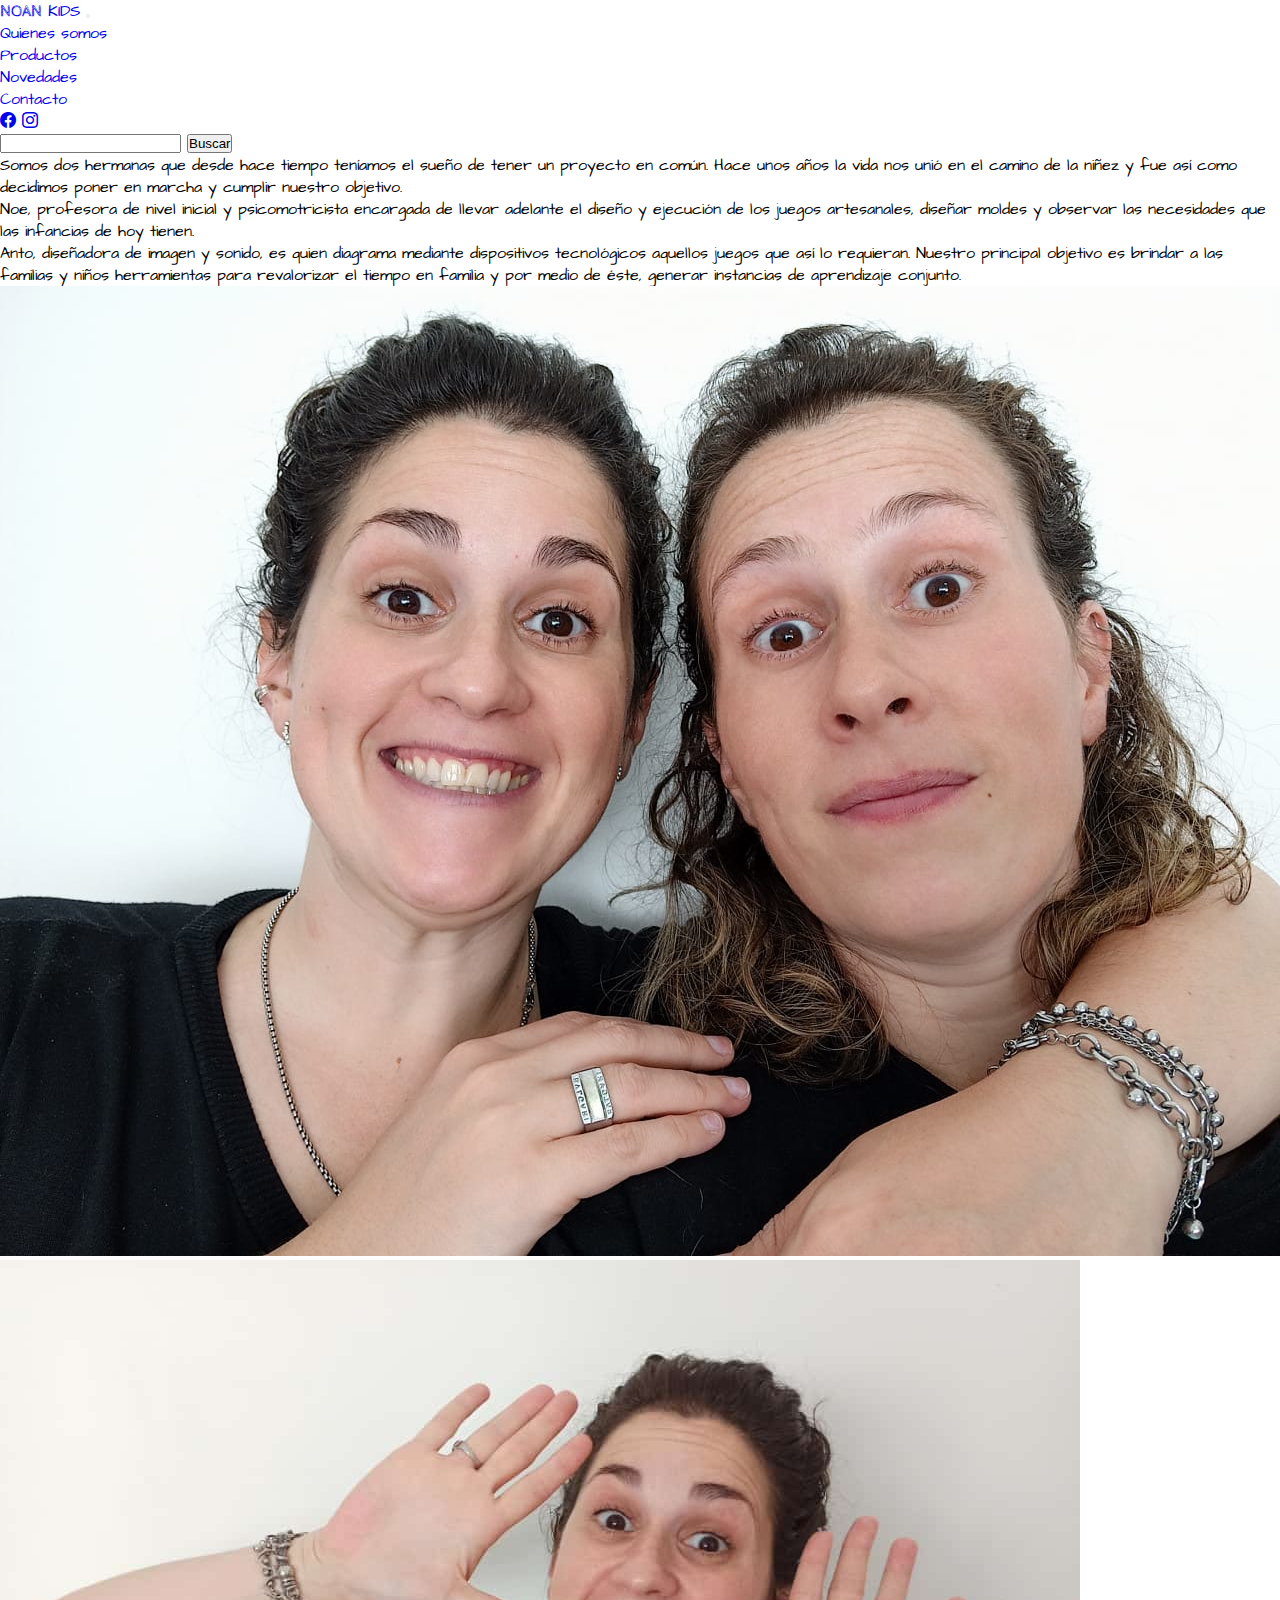
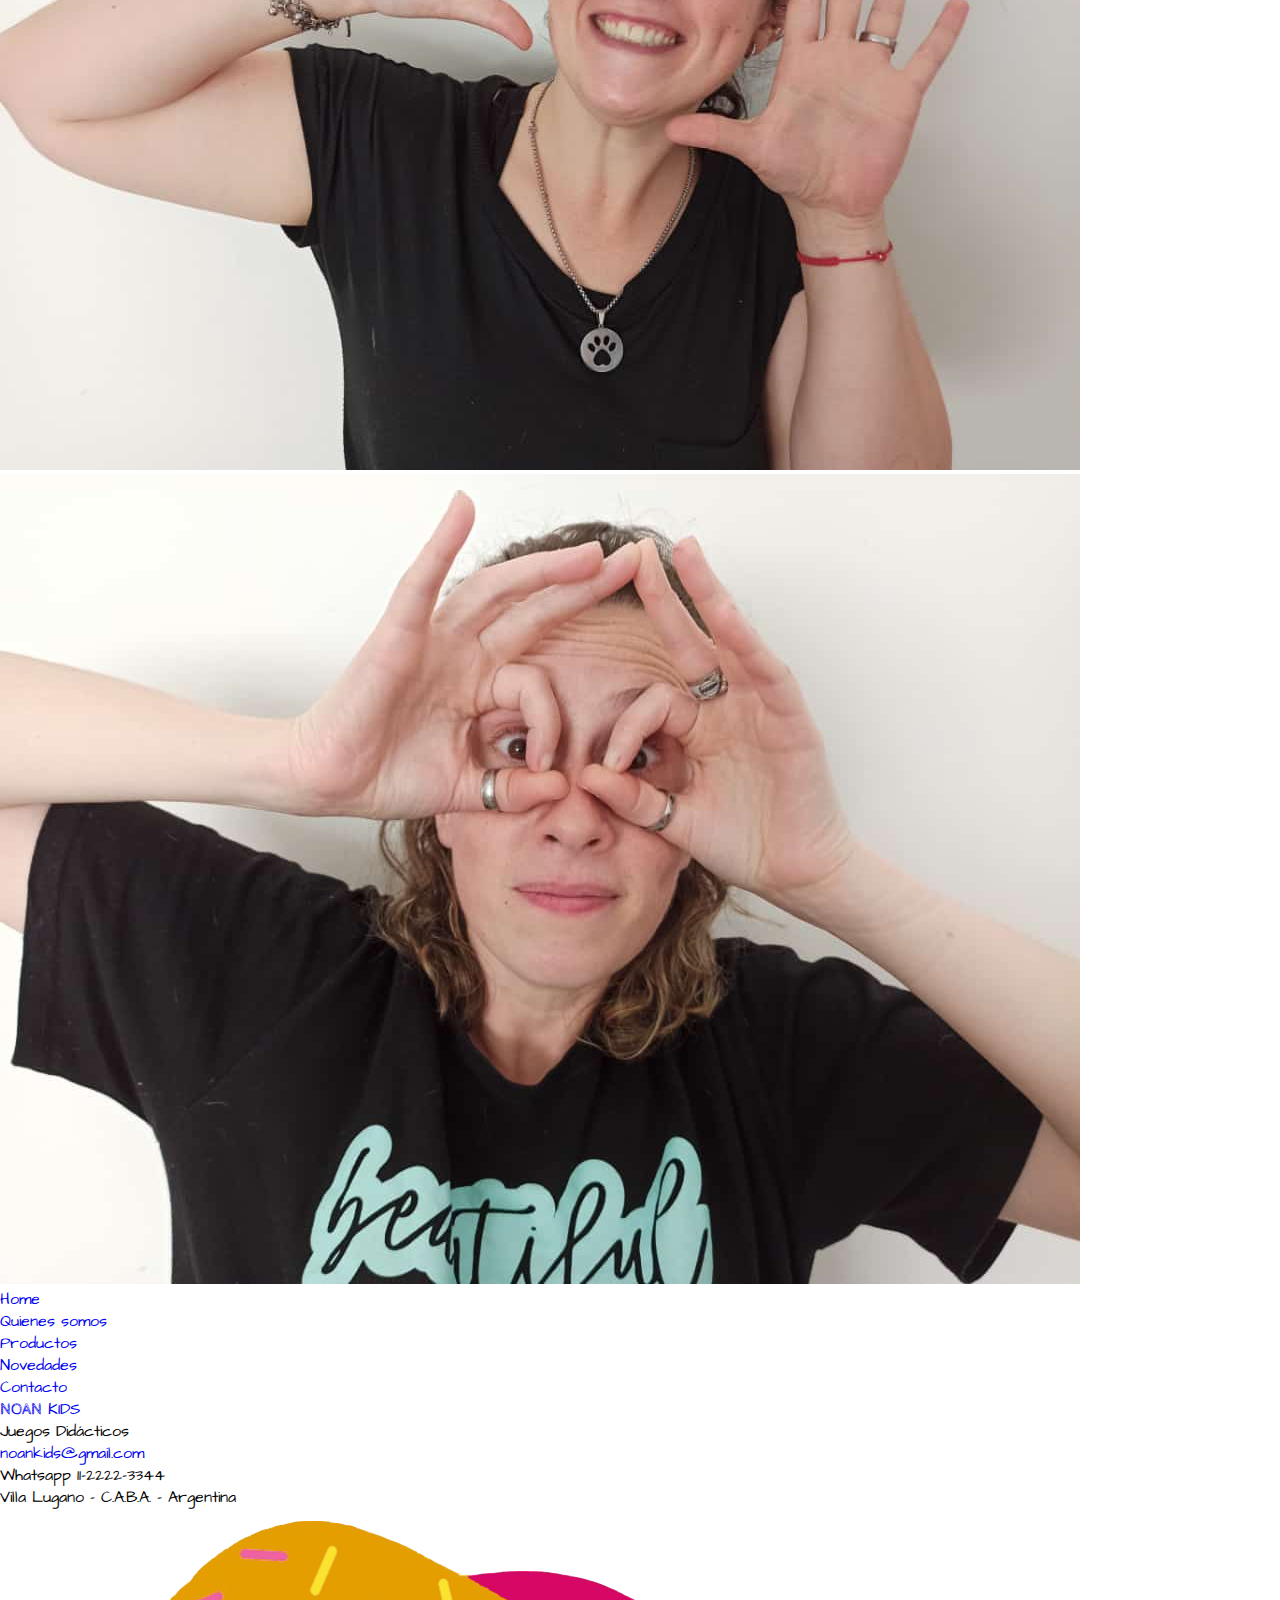
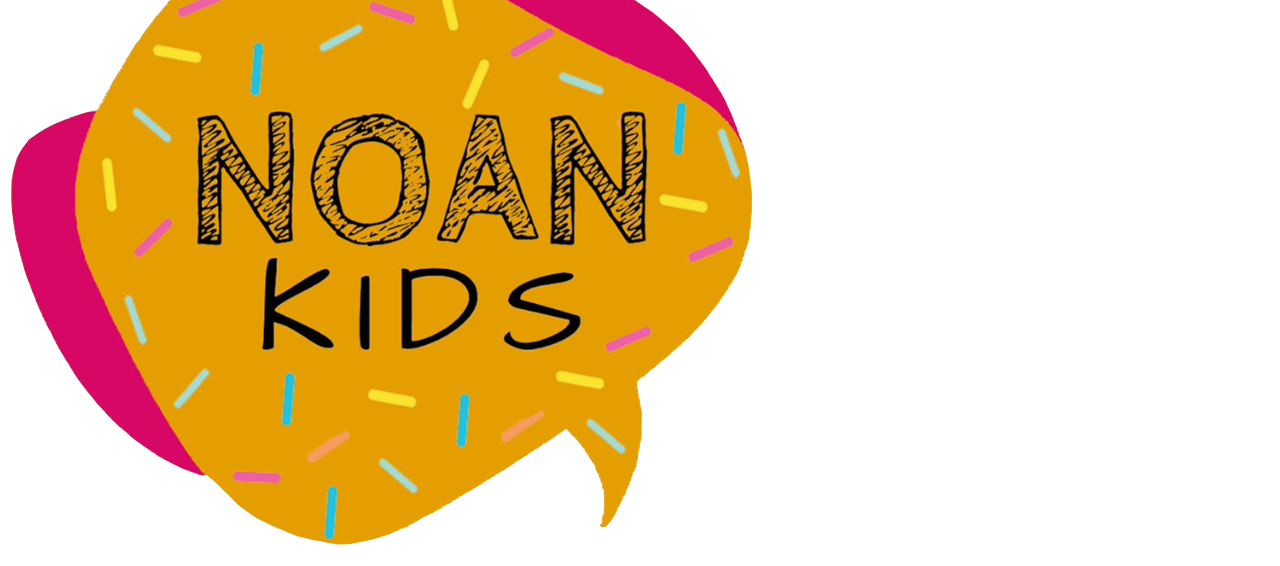
<file: pages/quienessomos.html>
<!DOCTYPE html>
<html lang="es">
<head>
    <meta charset="UTF-8">
    <meta http-equiv="X-UA-Compatible" content="IE=edge">
    <meta name="viewport" content="width=device-width, initial-scale=1.0">
    
    <!--BOOTSTRAP-->
    <link href="https://cdn.jsdelivr.net/npm/bootstrap@5.1.3/dist/css/bootstrap.min.css" rel="stylesheet" integrity="sha384-1BmE4kWBq78iYhFldvKuhfTAU6auU8tT94WrHftjDbrCEXSU1oBoqyl2QvZ6jIW3" crossorigin="anonymous">
    <link rel="stylesheet" href="https://cdn.jsdelivr.net/npm/bootstrap-icons@1.7.2/font/bootstrap-icons.css">

    <!--FONTS-->
    <style>
        @import url('https://fonts.googleapis.com/css2?family=Architects+Daughter&family=Cabin+Sketch&display=swap');
        </style>

    <link rel="stylesheet" href="../css/estilos.css">
    <title>Noan Kids</title>
</head>
<body>
    <header class="row">
        <nav class="navbar navbar-expand-lg navbar-light bg-warning bg-gradient bg-opacity-75 font-architects fs-5">
            <div class="container-fluid">
                <a class="navbar-brand" href="../index.html"><span class="font-cabin fs-2">NOAN</span><span class="fs-3"> KIDS</span></a>
                <button class="navbar-toggler" type="button" data-bs-toggle="collapse" data-bs-target="#navbarSupportedContent"
                    aria-controls="navbarSupportedContent" aria-expanded="false" aria-label="Toggle navigation">
                    <span class="navbar-toggler-icon"></span>
                </button>
                <div class="collapse navbar-collapse" id="navbarSupportedContent">
                    <ul class="navbar-nav me-auto mb-2 mb-lg-0 d-flex align-items-center justify-content-around">
                        <li class="nav-item">
                            <a class="nav-link" href="quienessomos.html">Quienes somos</a>
                        </li>
                        <li class="nav-item">
                            <a class="nav-link" href="productos.html">Productos</a>
                        </li>
                        <li class="nav-item">
                            <a class="nav-link" href="novedades.html">Novedades</a>
                        </li>
                        <li class="nav-item">
                            <a class="nav-link" href="contacto.html">Contacto</a>
                        </li>
                        <a href="https://www.facebook.com/Noan-kids-105169454315117/" target="_blank"><i class="bi bi-facebook nav-link"></i></a>
                        <a href="https://www.instagram.com/noankids" target="_blank"><i class="bi bi-instagram nav-link"></i></a>
                    </ul>
                    <form class="d-flex">
                        <input class="form-control me-2" type="search" aria-label="Search">
                        <button class="btn btn-outline-dark" type="submit">Buscar</button>
                    </form>
                </div>
            </div>            
        </nav>
    </header>

    <main class="container-fluid">
        <section class="row">
            <div class="col-12 col-lg-6 p-4 lh-lg">
                <p class="font-architects">Somos dos hermanas que desde hace tiempo teníamos el sueño de tener un proyecto en común. Hace unos años la vida nos unió en el camino de la niñez y fue así como decidimos poner en marcha y cumplir nuestro objetivo.<br>Noe, profesora de nivel inicial y psicomotricista encargada de llevar adelante el diseño y ejecución de los juegos artesanales, diseñar moldes y observar las necesidades que las infancias de hoy tienen.<br>Anto, diseñadora de imagen y sonido, es quien diagrama mediante dispositivos tecnológicos aquellos juegos que así lo requieran. Nuestro principal objetivo es brindar a las familias y niños herramientas para revalorizar el tiempo en familia y por medio de éste, generar instancias de aprendizaje conjunto.</p>
            </div>
            <div class="col-12 col-lg-6 text-center pt-4 pb-4">
                <img class="w-75 p-2 rounded-circle" src="../assets/img/quienessomos1.jpg" alt="creadoras de noankids">
                <img class="w-75 p-4 rounded" src="../assets/img/quienessomos2.jpg" alt="creadoras de noankids">
                <img class="w-75 p-4 rounded" src="../assets/img/quienessomos3.jpg" alt="creadoras de noankids">
            </div>
        </section>
    </main>

    <footer class="row mt-2 bg-danger bg-gradient bg-opacity-75 font-architects align-items-center justify-content-center">
        <div class="col-12 col-md-4">
            <ul class="nav nav-pills flex-column text-center">
                <li class="nav-item"><a class="nav-link text-dark" href="../index.html">Home</a></li>
                <li class="nav-item"><a class="nav-link text-dark" href="quienessomos.html">Quienes somos</a></li>
                <li class="nav-item"><a class="nav-link text-dark" href="productos.html">Productos</a></li>
                <li class="nav-item"><a class="nav-link text-dark" href="novedades.html">Novedades</a></li>
                <li class="nav-item"><a class="nav-link text-dark" href="contacto.html">Contacto</a></li>
            </ul>
        </div>
        <div class="col-12 col-md-4 text-center lh-lg">
            <a class="mb-0 text-dark" href="index.html"><span class="font-cabin fs-3">NOAN</span><span class="fs-3"> KIDS</span></a>
            <p class="mb-0">Juegos Didácticos</p>
            <a class="mb-0 text-dark" href="mailto:noankids@gmail.com">noankids@gmail.com</a>
            <p class="mb-0">Whatsapp 11-2222-3344</p>
            <p class="mb-0">Villa Lugano - C.A.B.A. - Argentina</p>
        </div>
        <div class="col-12 col-md-4 text-center">
            <a href="../index.html"><img class="w-50" src="../assets/img/logo-sin-fondo.png" alt="noan kids logo"></img></a>
        </div>
    </footer>
    

    <!--BOOTSTRAP-->
    <script src="https://cdn.jsdelivr.net/npm/bootstrap@5.1.3/dist/js/bootstrap.bundle.min.js" integrity="sha384-ka7Sk0Gln4gmtz2MlQnikT1wXgYsOg+OMhuP+IlRH9sENBO0LRn5q+8nbTov4+1p" crossorigin="anonymous"></script>
    

</body>
</html>
</file>
<file: css/estilos.css>
* {
    padding: 0;
    margin: 0;
    text-decoration: none !important;
    box-sizing: border-box;
}

.font-architects {
    font-family: 'Architects Daughter', cursive;
}

.font-cabin {
    font-family: 'Cabin Sketch', cursive;
}

section > .card {
    width: 18rem !important;
}

.mh-18rem {
    max-height: 18rem;
}
</file>
